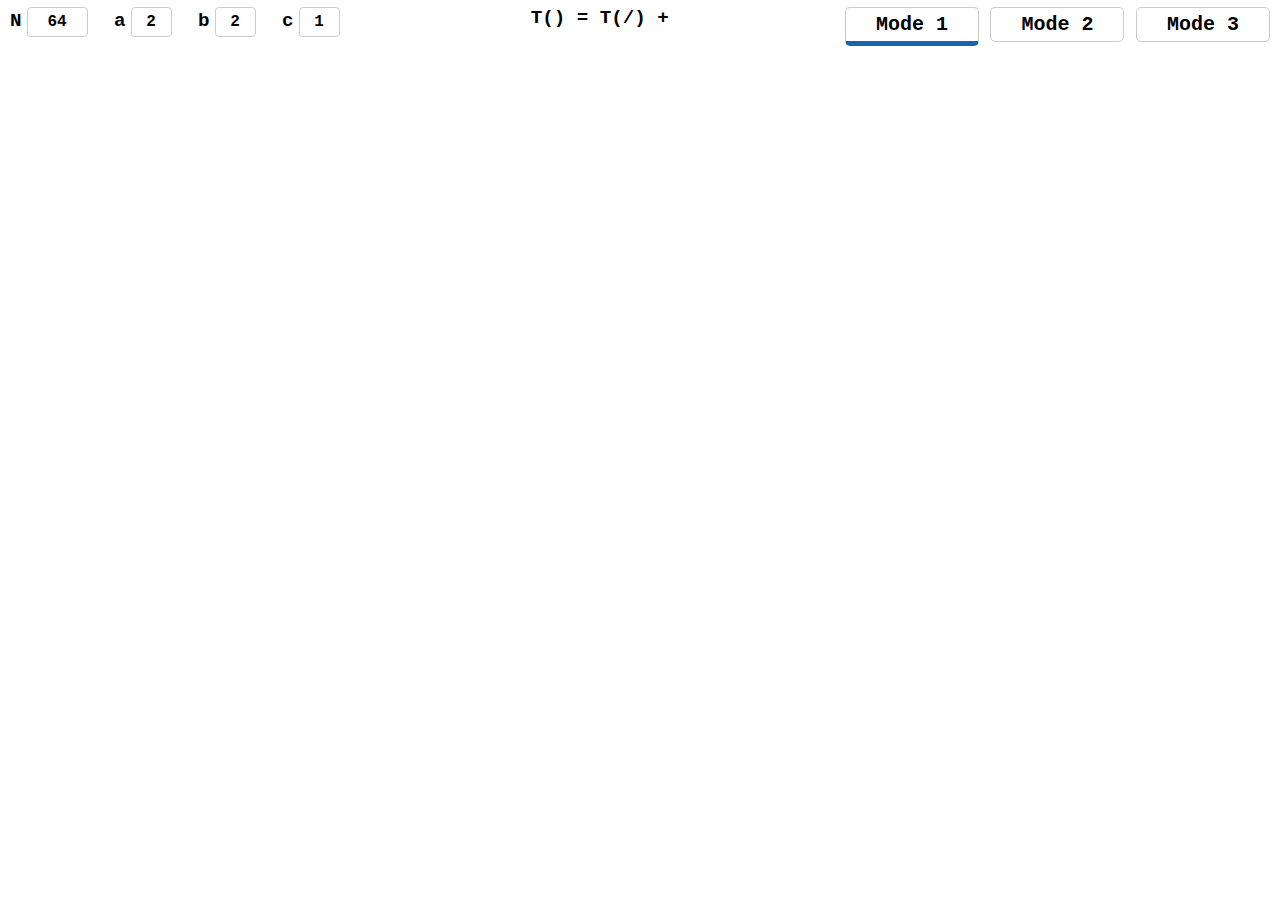
<file: index.html>
<html>
    <head>
        <link rel='stylesheet' href='style.css'>
        <link rel='icon' href='./favicon.png'>
        <title>Master Theorem</title>
    </head>

    <body>
        <div id='inputContainer'>
            <div class='input'>
                <span class="var">
                    N<input type="text" id="N" size="5" value="64">
                    a<input type="text" id="a" size="3" value="2">
                    b<input type="text" id="b" size="3" value="2">
                    c<input type="text" id="c" size="3" value="1">
                </span>
                <span id="formula">
                    T(<span class="fn"></span>) = <span id="fa"></span>T(<span class="fn"></span>/<span id="fb"></span>) + <span class="fn"></span><sup><span id="fc"></span></sup>
                </span>
                <span class="btns">
                    <button id="mode1" class ="active" value="1">Mode 1</button>
                    <button id="mode2" class ="" value="2">Mode 2</button>
                    <button id="mode3" class ="" value="3">Mode 3</button>
                </span>
            </div>
        </div>
        <svg></svg>
        <script src='http://d3js.org/d3.v5.min.js'></script>
        <script src='https://d3js.org/d3-scale-chromatic.v1.min.js'></script>
        <script src='app.js'></script>
    </body>
</html>
</file>
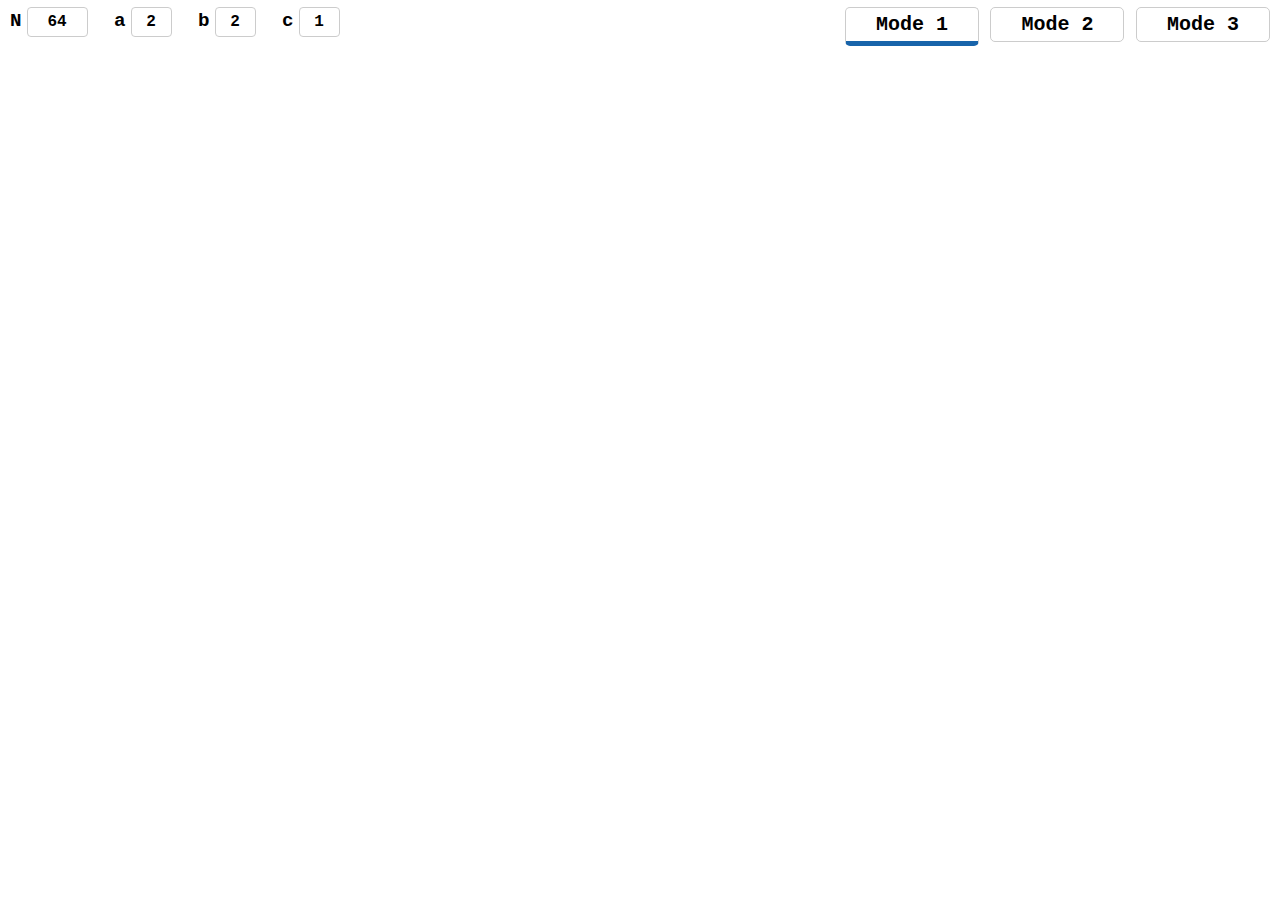
<file: template/index.html>
<html>
    <head>
        <link rel='stylesheet' href='../style/style.css'>
        <link rel='icon' href='../favicon/favicon.png'>
        <title>Master Theorem</title>
    </head>

    <body>
        <div id='inputContainer'>
            <div class='input'>
                <span class="var">
                    N<input type="text" id="N" size="5" value="64">
                    a<input type="text" id="a" size="3" value="2">
                    b<input type="text" id="b" size="3" value="2">
                    c<input type="text" id="c" size="3" value="1">
                </span>
                <span id="formula"></span>
                <span class="btns">
                    <button id="mode1" class ="active" value="1">Mode 1</button>
                    <button id="mode2" class ="" value="2">Mode 2</button>
                    <button id="mode3" class ="" value="3">Mode 3</button>
                </span>
            </div>
        </div>
        <svg></svg>
        <script src='http://d3js.org/d3.v5.min.js'></script>
        <script src='https://d3js.org/d3-scale-chromatic.v1.min.js'></script>
        <script type="module" src='../src/app.js'></script>
    </body>
</html>
</file>
<file: style.css>
body {
    margin: 0;
    padding: 0;
    border: 0;
    outline: 0;
    vertical-align: baseline;
}

#inputContainer > * {
    font-family: 'Courier New', Courier, monospace;
    font-size: larger;
    font-weight: bolder;
}

.input {
    padding: 7 10;
    display: flex;
    justify-content: space-between;
}

.input > .var > input {
    margin-left: 5px;
    margin-right: 15px;
    padding: 5px 0px;
    border: 1px solid #ccc;
    border-radius: 4px;
    box-sizing: border-box;
    font-family: 'Courier New', Courier, monospace;
    font-size: 16px;
    font-weight: bold;
    text-align: center;
}

button {
    border: 1px solid #ccc;
    border-radius: 5px;
    padding: 5px 30px;
    text-align: center;
    text-decoration: none;
    font-family: 'Courier New', Courier, monospace;
    font-size: 20px;
    font-weight: bolder;
    background-color: white;
}

.formula {
    visibility: hidden;
}

#inputContainer > * > button:hover {
    border-bottom: 5px solid rgb(24, 100, 170);
}

.svg_container {
    background-color: white;
}

.active {
    border-bottom: 5px solid rgb(24, 100, 170) !important;
}
</file>
<file: style/style.css>
body {
    margin: 0;
    padding: 0;
    border: 0;
    outline: 0;
    vertical-align: baseline;
}

#inputContainer > * {
    font-family: 'Courier New', Courier, monospace;
    font-size: larger;
    font-weight: bolder;
}

.input {
    padding: 7 10;
    display: flex;
    justify-content: space-between;
}

.input > .var > input {
    margin-left: 5px;
    margin-right: 15px;
    padding: 5px 0px;
    border: 1px solid #ccc;
    border-radius: 4px;
    box-sizing: border-box;
    font-family: 'Courier New', Courier, monospace;
    font-size: 16px;
    font-weight: bold;
    text-align: center;
}

button {
    border: 1px solid #ccc;
    border-radius: 5px;
    padding: 5px 30px;
    text-align: center;
    text-decoration: none;
    font-family: 'Courier New', Courier, monospace;
    font-size: 20px;
    font-weight: bolder;
    background-color: white;
}

.formula {
    visibility: hidden;
}

#inputContainer > * > button:hover {
    border-bottom: 5px solid rgb(24, 100, 170);
}

.svg_container {
    background-color: white;
}

.active {
    border-bottom: 5px solid rgb(24, 100, 170);
}
</file>
